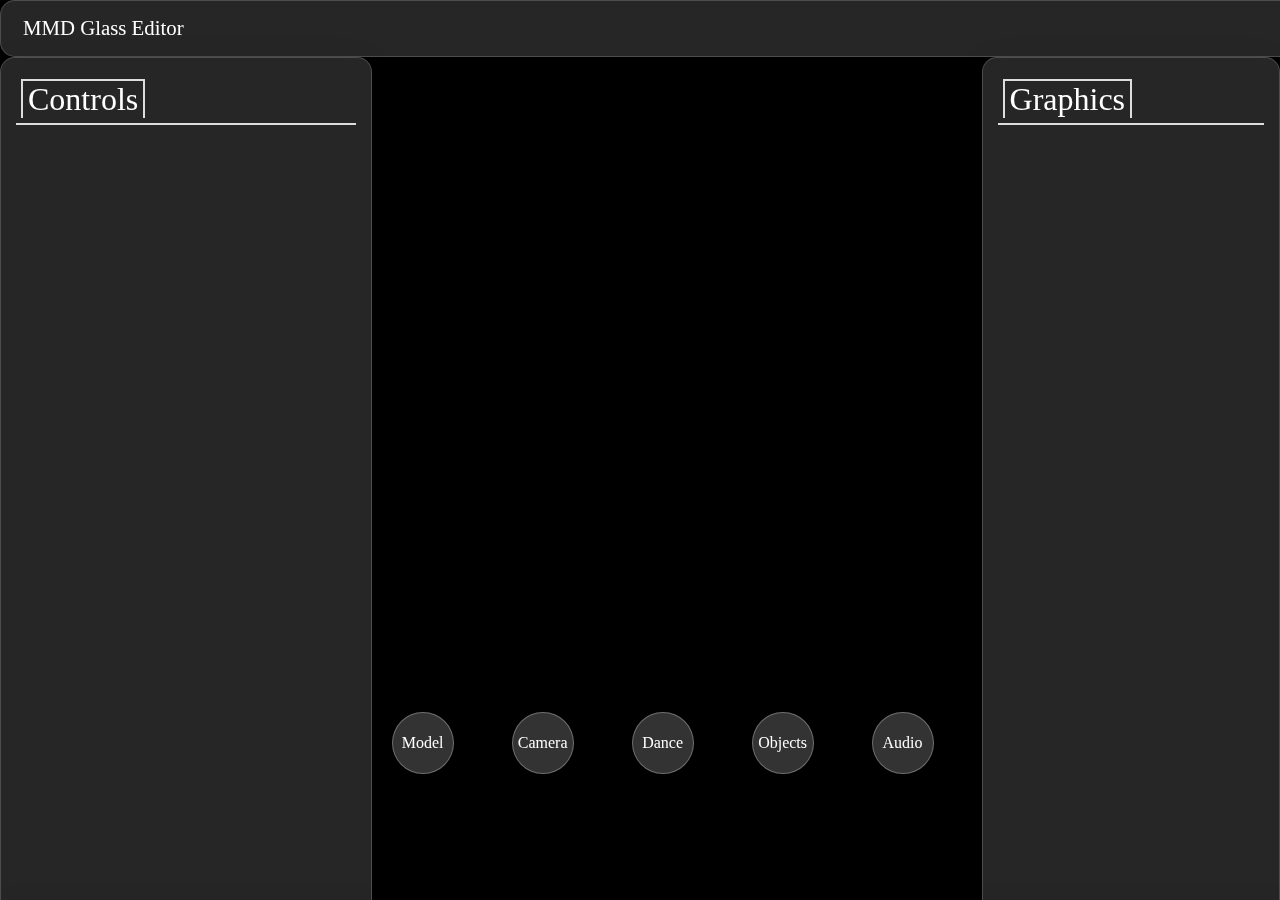
<file: index.html>
<!DOCTYPE html>
<html lang="en">
<head>
    <meta charset="UTF-8">
    <meta name="viewport" content="width=device-width, initial-scale=1.0">
    <title>MMD Glass Editor</title>
    <link rel="stylesheet" href="https://you-app.github.io/MMD-Render-WebGL-Three.js/style.css">
    <script src="https://you-app.github.io/MMD-Render-WebGL-Three.js/lib/jszip/jszip.min.js"></script>
    <script type="importmap">
        {
            "imports": {
                "three": "https://you-app.github.io/MMD-Render-WebGL-Three.js/lib/three/build/r158.js",
                "three/addons/": "https://you-app.github.io/MMD-Render-WebGL-Three.js/lib/three/jsm/"
            }
        }
    </script>
    <style>
        /* Добавляем стили стеклянного морфизма */
        .glass-panel {
            background: rgba(255, 255, 255, 0.15);
            backdrop-filter: blur(10px);
            border-radius: 15px;
            border: 1px solid rgba(255, 255, 255, 0.18);
            box-shadow: 0 8px 32px rgba(0, 0, 0, 0.1);
            padding: 15px;
            color: white;
        }
        
        .glass-button {
            background: rgba(255, 255, 255, 0.2);
            backdrop-filter: blur(5px);
            border-radius: 50%;
            width: 60px;
            height: 60px;
            display: flex;
            align-items: center;
            justify-content: center;
            border: 1px solid rgba(255, 255, 255, 0.3);
            box-shadow: 0 4px 20px rgba(0, 0, 0, 0.1);
            cursor: pointer;
            transition: all 0.3s ease;
            margin: 10px;
        }
        
        .glass-button:hover {
            background: rgba(255, 255, 255, 0.3);
            transform: scale(1.05);
        }
        
        .file-plate {
            background: rgba(255, 255, 255, 0.1);
            border-radius: 10px;
            padding: 8px 12px;
            margin: 5px 0;
            cursor: move;
            backdrop-filter: blur(3px);
            border: 1px solid rgba(255, 255, 255, 0.1);
        }
        
        /* Адаптивная сетка кнопок */
        .button-grid {
            display: grid;
            grid-template-columns: repeat(auto-fit, minmax(60px, 1fr));
            gap: 10px;
            justify-content: center;
            padding: 10px;
        }
        
        /* Стили для мобильных устройств */
        @media (max-width: 768px) {
            .button-grid {
                grid-template-columns: repeat(3, 1fr);
            }
            
            .content {
                flex-direction: column;
            }
            
            .left-menu, .right-menu {
                width: 100% !important;
                max-width: 100% !important;
            }
        }
    </style>
</head>
<body>
    <div class="main-content">
        <div class="inner">
            <!-- Верхняя панель (упрощенная) -->
            <div class="top-bar glass-panel">
                <div class="top-bar-list">
                    <div class="top-select">MMD Glass Editor</div>
                </div>
            </div>
            
            <div class="content">
                <!-- Левое меню (упрощенное) -->
                <div class="left-menu glass-panel">
                    <div class="lf-container">
                        <div class="top-selection">
                            <div class="option-lf -option-show-">Controls</div>
                        </div>
                        <div class="list-container">
                            <div class="cont-item">
                                <div class="cs-btn" id="load-all">Load All</div>
                            </div>
                        </div>
                    </div>
                </div>
                
                <!-- Основная область рендеринга -->
                <div class="render">
                    <!-- Контейнер для сцены -->
                    <div class="render-contaner">
                        <div id="scene-container" style="width:100%; height:100%;"></div>
                    </div>
                    
                    <!-- Сетка стеклянных кнопок -->
                    <div class="button-grid">
                        <div class="glass-button" data-panel="model">
                            <span>Model</span>
                        </div>
                        <div class="glass-button" data-panel="camera">
                            <span>Camera</span>
                        </div>
                        <div class="glass-button" data-panel="dance">
                            <span>Dance</span>
                        </div>
                        <div class="glass-button" data-panel="objects">
                            <span>Objects</span>
                        </div>
                        <div class="glass-button" data-panel="audio">
                            <span>Audio</span>
                        </div>
                    </div>
                    
                    <!-- Панели настроек -->
                    <div class="settings-panels">
                        <!-- Панель модели -->
                        <div class="glass-panel model-panel" style="display:none;">
                            <h3>Model Settings</h3>
                            <div class="upper-section">
                                <!-- Сюда будут переноситься выбранные плашки -->
                            </div>
                            <div class="lower-section">
                                <!-- Плашки с названиями файлов -->
                                <div class="file-plate">model1.pmx</div>
                                <div class="file-plate">model2.pmx</div>
                                <div class="file-plate">model3.pmx</div>
                            </div>
                        </div>
                        
                        <!-- Остальные панели (аналогичная структура) -->
                        <div class="glass-panel camera-panel" style="display:none;">
                            <h3>Camera Settings</h3>
                            <div class="upper-section"></div>
                            <div class="lower-section">
                                <div class="file-plate">camera1.vmd</div>
                                <div class="file-plate">camera2.vmd</div>
                            </div>
                        </div>
                        
                        <!-- Аналогичные блоки для dance, objects, audio -->
                    </div>
                </div>
                
                <!-- Правое меню (упрощенное) -->
                <div class="right-menu glass-panel">
                    <div class="rt-container">
                        <div class="top-selection">
                            <div class="option-rt -option-show-">Graphics</div>
                        </div>
                        <div class="list-container">
                            <div class="cont-item">
                                <select class="cs-select-input" id="graph-render-qualiti">
                                    <option value="auto" selected>Auto Quality</option>
                                    <!-- остальные опции -->
                                </select>
                            </div>
                        </div>
                    </div>
                </div>
            </div>
            
            <!-- Нижняя панель -->
            <div class="bottom-bar glass-panel">
                <div class="bottom-left">
                    <div class="bottom-item -render-fps">FPS: 60</div>
                </div>
                <div class="bottom-right">
                    <div class="bottom-item -render-size">1920x1080</div>
                </div>
            </div>
        </div>
    </div>

    <script type="module">
        // Переносим содержимое render.html в index.html
        
        // Стили сцены
        const sceneStyles = `
            #scene-container {
                position: relative;
                width: 100%;
                height: 100%;
            }
            
            .loadd {
                position: absolute;
                background: rgba(0,0,0,0.7);
                width: 100%;
                height: 100%;
                top: 0;
                left: 0;
                z-index: 9;
            }
            
            canvas {
                display: block;
                width: 100% !important;
                height: 100% !important;
            }
        `;
        
        // Добавляем стили в документ
        const styleSheet = document.createElement("style");
        styleSheet.textContent = sceneStyles;
        document.head.appendChild(styleSheet);
        
        // Создаем контейнер для загрузки
        const sceneContainer = document.getElementById('scene-container');
        const loaderDiv = document.createElement('div');
        loaderDiv.className = 'loadd';
        loaderDiv.innerHTML = `
            <div class="load-cont">
                <div class="load-bar">
                    <div class="bar" style="width:0%"></div>
                </div>
                <div class="load-progr">0%</div>
            </div>
        `;
        sceneContainer.appendChild(loaderDiv);
        
        // Создаем canvas для рендеринга
        const canvas = document.createElement('canvas');
        sceneContainer.appendChild(canvas);
        
        // Инициализация Three.js сцены
        import * as THREE from 'three';
        import { MMDLoader } from 'three/addons/loaders/MMDLoader.js';
        import { OrbitControls } from 'three/addons/controls/OrbitControls.js';
        
        // Ваш код инициализации сцены из render.js
        // (здесь должен быть код инициализации Three.js сцены)
        // Для примера - базовая сцена:
        
        const scene = new THREE.Scene();
        const camera = new THREE.PerspectiveCamera(75, window.innerWidth / window.innerHeight, 0.1, 1000);
        const renderer = new THREE.WebGLRenderer({ canvas, antialias: true });
        renderer.setSize(sceneContainer.clientWidth, sceneContainer.clientHeight);
        
        // Освещение
        const light = new THREE.DirectionalLight(0xffffff, 1);
        light.position.set(0, 1, 1);
        scene.add(light);
        scene.add(new THREE.AmbientLight(0x404040));
        
        // Контролы
        const controls = new OrbitControls(camera, renderer.domElement);
        controls.enableDamping = true;
        
        // Загрузка модели
        const loader = new MMDLoader();
        loader.load(
            'https://you-app.github.io/MMD-Render-WebGL-Three.js/models/chiori/chiori.pmx',
            (object) => {
                scene.add(object);
                loaderDiv.style.display = 'none';
            },
            (progress) => {
                const percent = Math.round(progress.loaded / progress.total * 100);
                loaderDiv.querySelector('.bar').style.width = `${percent}%`;
                loaderDiv.querySelector('.load-progr').textContent = `${percent}%`;
            },
            (error) => {
                console.error('Error loading model:', error);
            }
        );
        
        camera.position.z = 10;
        
        function animate() {
            requestAnimationFrame(animate);
            controls.update();
            renderer.render(scene, camera);
        }
        animate();
        
        // Адаптивность
        window.addEventListener('resize', () => {
            camera.aspect = sceneContainer.clientWidth / sceneContainer.clientHeight;
            camera.updateProjectionMatrix();
            renderer.setSize(sceneContainer.clientWidth, sceneContainer.clientHeight);
        });
        
        // Логика стеклянных кнопок
        const buttons = document.querySelectorAll('.glass-button');
        const panels = document.querySelectorAll('.settings-panels > div');
        
        buttons.forEach(button => {
            button.addEventListener('click', () => {
                const panelId = button.dataset.panel;
                
                // Скрыть все панели
                panels.forEach(panel => {
                    panel.style.display = 'none';
                });
                
                // Показать соответствующую панель
                const targetPanel = document.querySelector(`.${panelId}-panel`);
                if (targetPanel) {
                    targetPanel.style.display = 'block';
                }
            });
        });
        
        // Drag-and-drop для плашек
        const filePlates = document.querySelectorAll('.file-plate');
        const upperSections = document.querySelectorAll('.upper-section');
        
        filePlates.forEach(plate => {
            plate.setAttribute('draggable', 'true');
            
            plate.addEventListener('dragstart', (e) => {
                e.dataTransfer.setData('text/plain', plate.textContent);
            });
        });
        
        upperSections.forEach(section => {
            section.addEventListener('dragover', (e) => {
                e.preventDefault();
                section.style.backgroundColor = 'rgba(255,255,255,0.2)';
            });
            
            section.addEventListener('dragleave', () => {
                section.style.backgroundColor = '';
            });
            
            section.addEventListener('drop', (e) => {
                e.preventDefault();
                const fileName = e.dataTransfer.getData('text/plain');
                
                // Создаем новую плашку в верхней секции
                const newPlate = document.createElement('div');
                newPlate.className = 'file-plate';
                newPlate.textContent = fileName;
                section.appendChild(newPlate);
                
                section.style.backgroundColor = '';
            });
        });
        
        // Кнопка Load All
        document.getElementById('load-all').addEventListener('click', () => {
            alert('Loading selected content...');
            // Здесь будет логика загрузки выбранного контента
        });
    </script>
</body>
</html>
</file>
